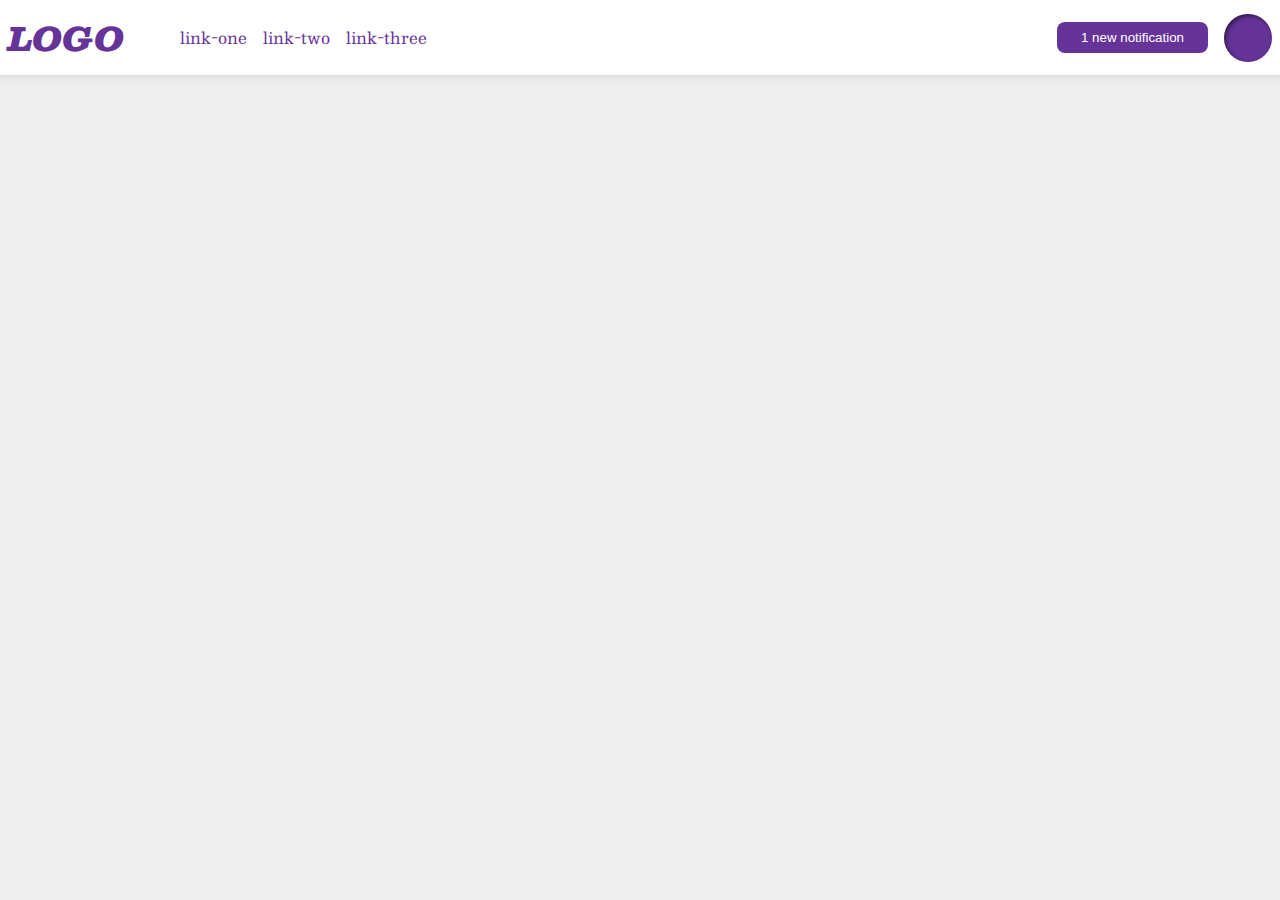
<file: foundations/flex/03-flex-header-2/index.html>
<!DOCTYPE html>
<html lang="en">
  <head>
    <meta charset="UTF-8" />
    <meta http-equiv="X-UA-Compatible" content="IE=edge" />
    <meta name="viewport" content="width=device-width, initial-scale=1.0" />
    <title>Flex Header 2</title>
    <link rel="stylesheet" href="style.css" />
  </head>
  <body>
    <div class="header">
      <div class="left">
        <div class="logo">LOGO</div>
        <ul class="links">
          <li><a href="https://google.com">link-one</a></li>
          <li><a href="https://google.com">link-two</a></li>
          <li><a href="https://google.com">link-three</a></li>
        </ul>
      </div>

      <div class="right">
        <button class="notifications">1 new notification</button>
        <div class="profile-image"></div>
      </div>
    </div>
  </body>
</html>
</file>
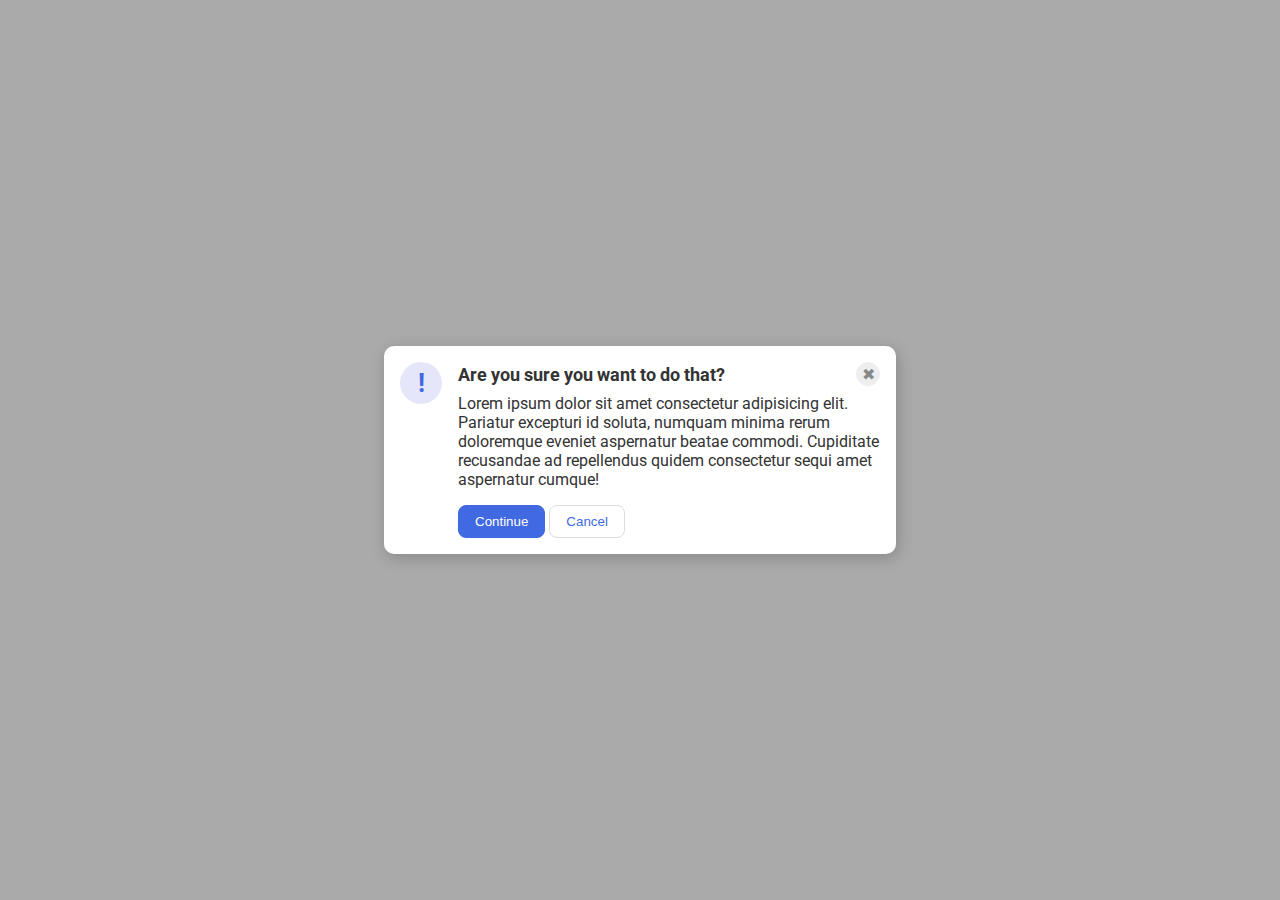
<file: foundations/flex/05-flex-modal/index.html>
<!DOCTYPE html>
<html lang="en">
  <head>
    <meta charset="UTF-8" />
    <meta http-equiv="X-UA-Compatible" content="IE=edge" />
    <meta name="viewport" content="width=device-width, initial-scale=1.0" />
    <link rel="stylesheet" href="style.css" />
    <title>Modal</title>
  </head>
  <body>
    <div class="modal">
      <div class="icon">!</div>

      <div class="right">
        <div class="header">
          Are you sure you want to do that?
          <button class="close-button">✖</button>
        </div>
        <div class="text">
          Lorem ipsum dolor sit amet consectetur adipisicing elit. Pariatur
          excepturi id soluta, numquam minima rerum doloremque eveniet
          aspernatur beatae commodi. Cupiditate recusandae ad repellendus quidem
          consectetur sequi amet aspernatur cumque!
        </div>
        <button class="continue">Continue</button>
        <button class="cancel">Cancel</button>
      </div>
    </div>
  </body>
</html>
</file>
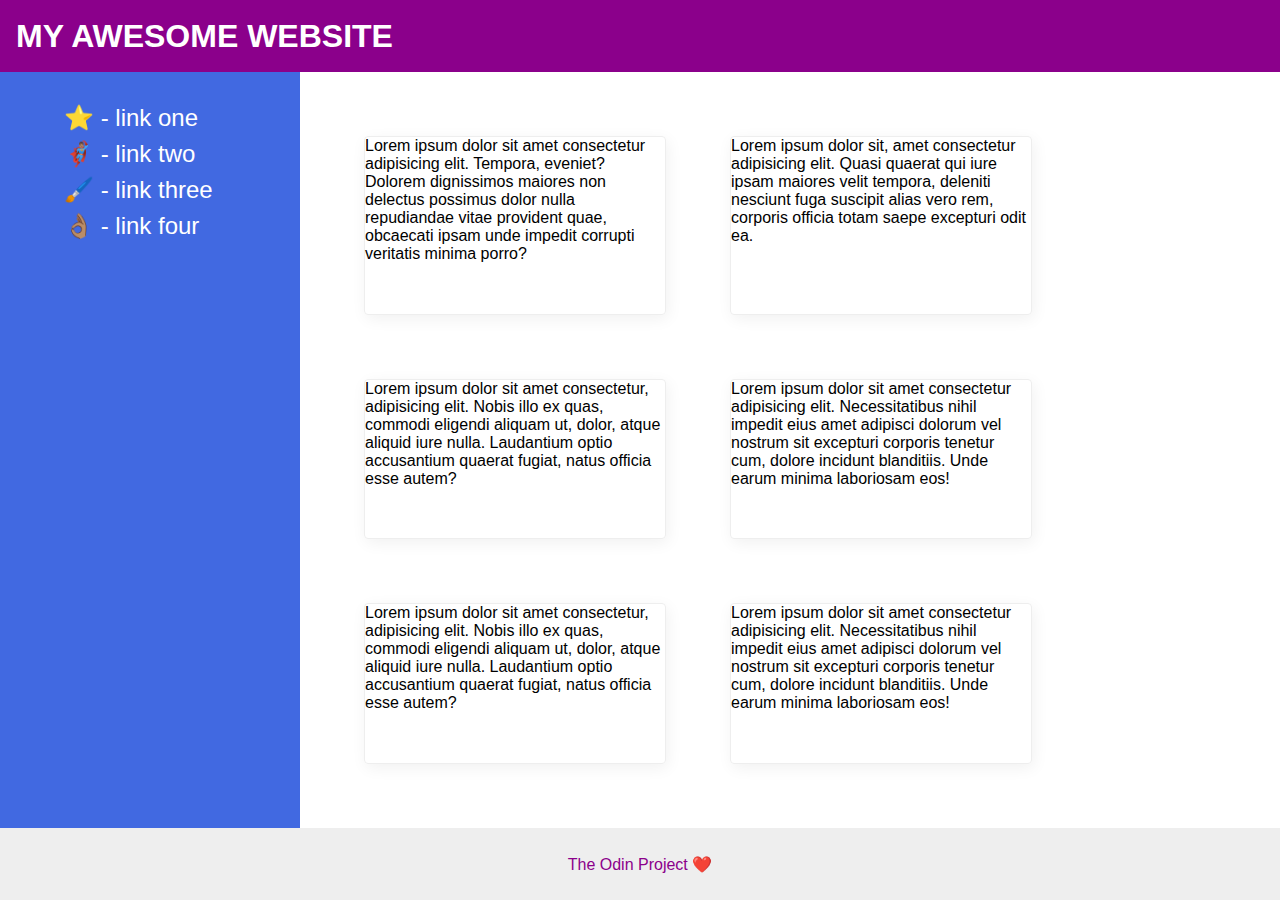
<file: foundations/flex/07-flex-layout-2/index.html>
<!DOCTYPE html>
<html lang="en">
  <head>
    <meta charset="UTF-8" />
    <meta http-equiv="X-UA-Compatible" content="IE=edge" />
    <meta name="viewport" content="width=device-width, initial-scale=1.0" />
    <title>The Holy Grail</title>
    <link rel="stylesheet" href="style.css" />
  </head>

  <body>
    <div class="header">MY AWESOME WEBSITE</div>

    <div class="content">
      <div class="sidebar">
        <ul>
          <li><a href="#">⭐ - link one</a></li>
          <li><a href="#">🦸🏽‍♂️ - link two</a></li>
          <li><a href="#">🖌️ - link three</a></li>
          <li><a href="#">👌🏽 - link four</a></li>
        </ul>
      </div>

      <div class="cards">
        <div class="card">
          Lorem ipsum dolor sit amet consectetur adipisicing elit. Tempora,
          eveniet? Dolorem dignissimos maiores non delectus possimus dolor nulla
          repudiandae vitae provident quae, obcaecati ipsam unde impedit
          corrupti veritatis minima porro?
        </div>
        <div class="card">
          Lorem ipsum dolor sit, amet consectetur adipisicing elit. Quasi
          quaerat qui iure ipsam maiores velit tempora, deleniti nesciunt fuga
          suscipit alias vero rem, corporis officia totam saepe excepturi odit
          ea.
        </div>
        <div class="card">
          Lorem ipsum dolor sit amet consectetur, adipisicing elit. Nobis illo
          ex quas, commodi eligendi aliquam ut, dolor, atque aliquid iure nulla.
          Laudantium optio accusantium quaerat fugiat, natus officia esse autem?
        </div>
        <div class="card">
          Lorem ipsum dolor sit amet consectetur adipisicing elit.
          Necessitatibus nihil impedit eius amet adipisci dolorum vel nostrum
          sit excepturi corporis tenetur cum, dolore incidunt blanditiis. Unde
          earum minima laboriosam eos!
        </div>
        <div class="card">
          Lorem ipsum dolor sit amet consectetur, adipisicing elit. Nobis illo
          ex quas, commodi eligendi aliquam ut, dolor, atque aliquid iure nulla.
          Laudantium optio accusantium quaerat fugiat, natus officia esse autem?
        </div>
        <div class="card">
          Lorem ipsum dolor sit amet consectetur adipisicing elit.
          Necessitatibus nihil impedit eius amet adipisci dolorum vel nostrum
          sit excepturi corporis tenetur cum, dolore incidunt blanditiis. Unde
          earum minima laboriosam eos!
        </div>
      </div>
    </div>

    <div class="footer">The Odin Project ❤️</div>
  </body>
</html>
</file>
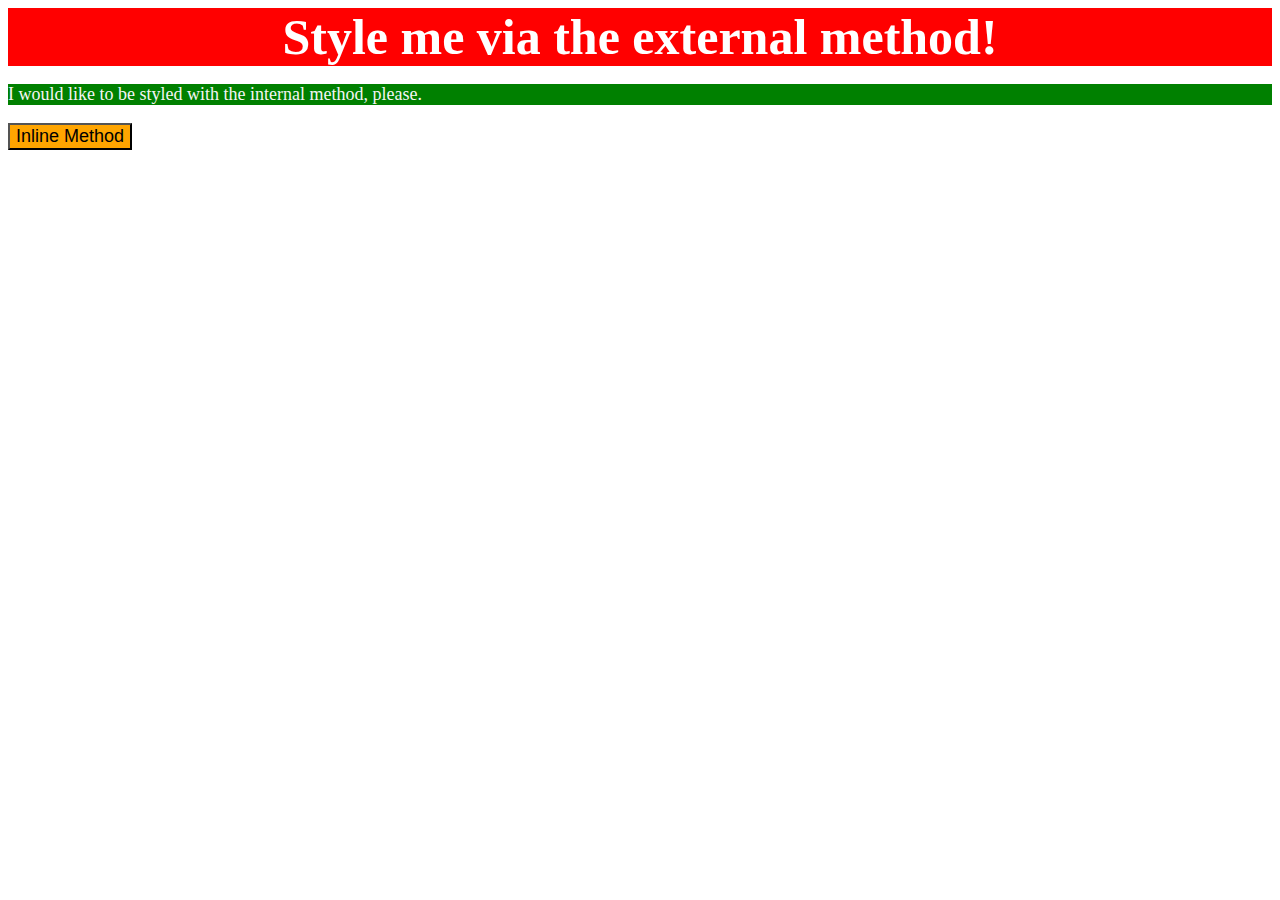
<file: foundations/intro-to-css/01-css-methods/index.html>
<!DOCTYPE html>
<html lang="en">
  <head>
    <meta charset="UTF-8" />
    <meta http-equiv="X-UA-Compatible" content="IE=edge" />
    <meta name="viewport" content="width=device-width, initial-scale=1.0" />
    <link rel="stylesheet" href="styles.css" />
    <style>
      p {
        color: whitesmoke;
        background-color: green;
        font-size: 18px;
      }
    </style>
    <title>Methods for Adding CSS</title>
  </head>
  <body>
    <div>Style me via the external method!</div>
    <p>I would like to be styled with the internal method, please.</p>
    <button style="background-color: orange; font-size: 18px">
      Inline Method
    </button>
  </body>
</html>
</file>
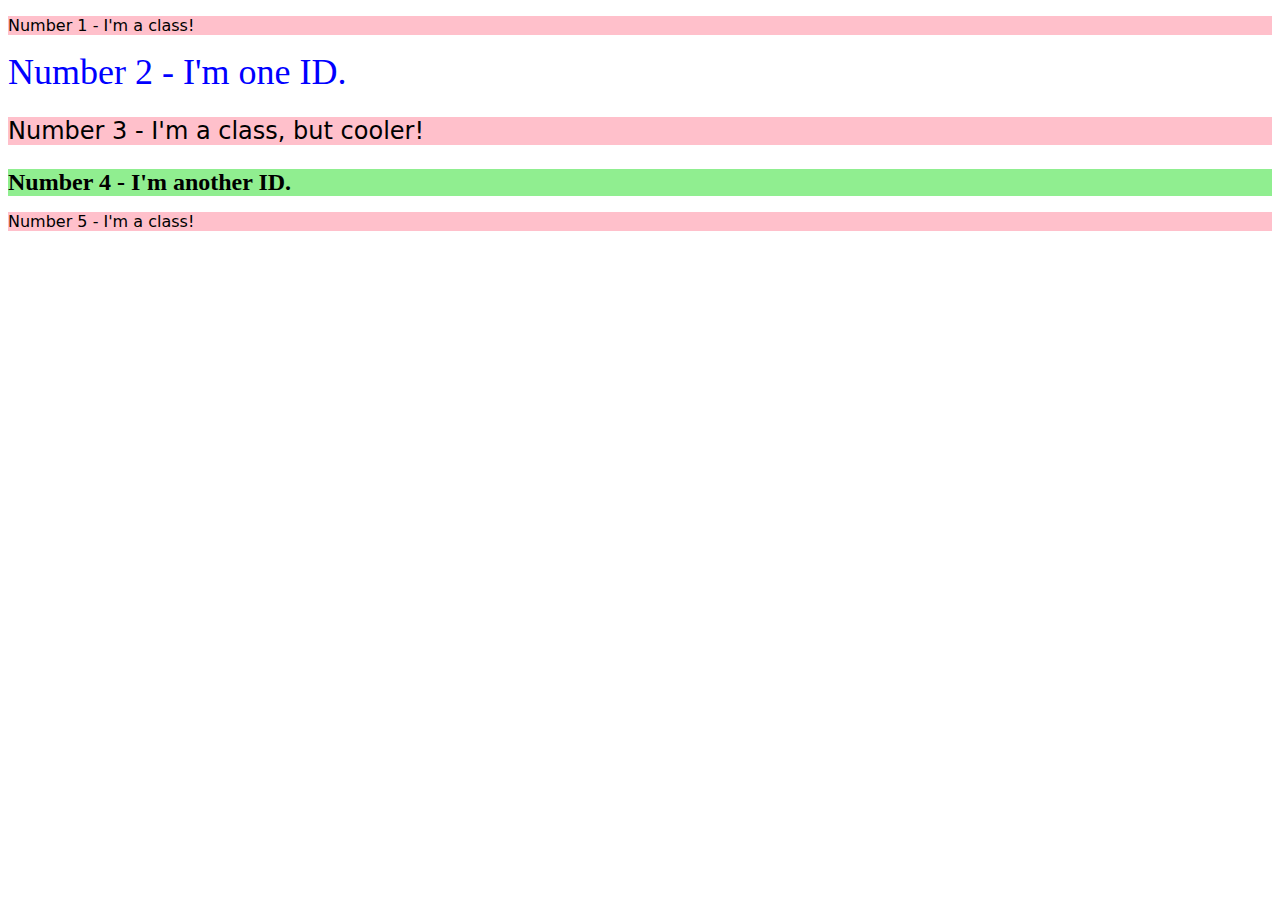
<file: foundations/intro-to-css/02-class-id-selectors/index.html>
<!DOCTYPE html>
<html lang="en">
  <head>
    <meta charset="UTF-8" />
    <meta http-equiv="X-UA-Compatible" content="IE=edge" />
    <meta name="viewport" content="width=device-width, initial-scale=1.0" />
    <title>Class and ID Selectors</title>
    <link rel="stylesheet" href="style.css" />
  </head>
  <body>
    <p>Number 1 - I'm a class!</p>
    <div class="second">Number 2 - I'm one ID.</div>
    <p class="third">Number 3 - I'm a class, but cooler!</p>
    <div class="fourth">Number 4 - I'm another ID.</div>
    <p>Number 5 - I'm a class!</p>
  </body>
</html>
</file>
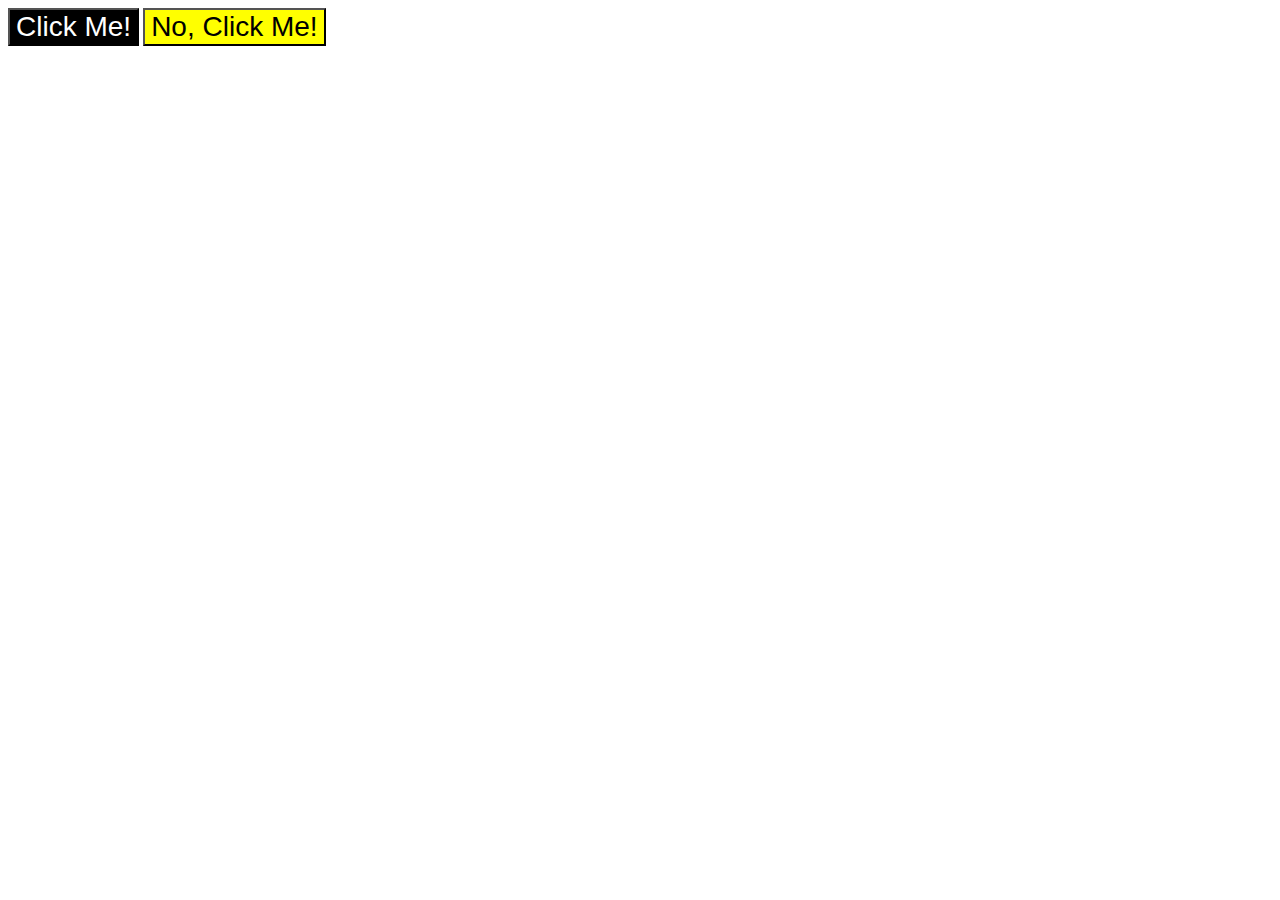
<file: foundations/intro-to-css/03-grouping-selectors/index.html>
<!DOCTYPE html>
<html lang="en">
  <head>
    <meta charset="UTF-8" />
    <meta http-equiv="X-UA-Compatible" content="IE=edge" />
    <meta name="viewport" content="width=device-width, initial-scale=1.0" />
    <title>Grouping Selectors</title>
    <link rel="stylesheet" href="style.css" />
  </head>
  <body>
    <button class="first">Click Me!</button>
    <button class="second">No, Click Me!</button>
  </body>
</html>
</file>
<file: foundations/flex/03-flex-header-2/style.css>
/* this is some magical font-importing.  
you'll learn about it later. */
@import url("https://fonts.googleapis.com/css2?family=Besley:ital,wght@0,400;1,900&display=swap");

body {
  margin: 0;
  background: #eee;
  font-family: Besley, serif;
}

.header {
  background: white;
  border-bottom: 1px solid #ddd;
  box-shadow: 0 0 8px rgba(0, 0, 0, 0.1);
  display: flex;
  justify-content: space-between;
  padding: 8px;
}

.profile-image {
  background: rebeccapurple;
  box-shadow: inset 2px 2px 4px rgba(0, 0, 0, 0.5);
  border-radius: 50%;
  width: 48px;
  height: 48px;
}

.logo {
  color: rebeccapurple;
  font-size: 32px;
  font-weight: 900;
  font-style: italic;
}

button {
  border: none;
  border-radius: 8px;
  background: rebeccapurple;
  color: white;
  padding: 8px 24px;
}

a {
  /* this removes the line under our links */
  text-decoration: none;
  color: rebeccapurple;
}

ul {
  list-style-type: none;
  display: flex;
  gap: 16px;
}

.left,
.right {
  display: flex;
  align-items: center;
  gap: 16px;
}
</file>
<file: foundations/flex/05-flex-modal/style.css>
@import url("https://fonts.googleapis.com/css2?family=Roboto:wght@400;700&display=swap");

html,
body {
  height: 100%;
}

body {
  font-family: Roboto, sans-serif;
  margin: 0;
  background: #aaa;
  color: #333;
  /* I'll give you this one for free */
  display: flex;
  align-items: center;
  justify-content: center;
}

.modal {
  background: white;
  width: 480px;
  border-radius: 10px;
  box-shadow: 2px 4px 16px rgba(0, 0, 0, 0.2);
  display: flex;
  gap: 16px;
  padding: 16px;
}

.icon {
  color: royalblue;
  font-size: 26px;
  font-weight: 700;
  background: lavender;
  width: 42px;
  height: 42px;
  border-radius: 50%;
  display: flex;
  align-items: center;
  justify-content: center;
}

.close-button {
  background: #eee;
  border-radius: 50%;
  color: #888;
  font-weight: 400;
  font-size: 16px;
  height: 24px;
  width: 24px;
  display: flex;
  align-items: center;
  justify-content: center;
  border: 1px solid #eee;
  padding: 0;
}

button {
  cursor: pointer;
  padding: 8px 16px;
  border-radius: 8px;
}

button.continue {
  background: royalblue;
  border: 1px solid royalblue;
  color: white;
}

button.cancel {
  background: white;
  border: 1px solid #ddd;
  color: royalblue;
}

.header {
  display: flex;
  font-weight: bold;
  align-items: center;
  justify-content: space-between;
  font-size: 18px;
  margin-bottom: 8px;
}

.icon {
  flex-shrink: 0;
}

.text {
  margin-bottom: 16px;
}
</file>
<file: foundations/flex/07-flex-layout-2/style.css>
body {
  font-family: -apple-system, BlinkMacSystemFont, "Segoe UI", Roboto, Oxygen,
    Ubuntu, Cantarell, "Open Sans", "Helvetica Neue", sans-serif;
  margin: 0;
  min-height: 100vh;
}

.header {
  height: 72px;
  background: darkmagenta;
  color: white;
}

.footer {
  height: 72px;
  background: #eee;
  color: darkmagenta;
}

.sidebar {
  width: 300px;
  background: royalblue;
  box-sizing: border-box;
}

.card {
  border: 1px solid #eee;
  box-shadow: 2px 4px 16px rgba(0, 0, 0, 0.06);
  border-radius: 4px;
}

body {
  display: flex;
  flex-direction: column;
}

.header {
  font-weight: 900;
  font-size: 32px;
  padding-left: 16px;
  display: flex;
  flex-direction: column;
  justify-content: center;
}

.footer {
  display: flex;
  justify-content: center;
  align-items: center;
}

.content {
  display: flex;
  flex: 1;
}

.cards {
  display: flex;
  flex-wrap: wrap;
  padding: 48px;
  gap: 32px;
}

.card {
  width: 300px;
  margin: 16px;
}

.sidebar {
  flex-shrink: 0;
  padding: 16px;
}

a {
  text-decoration: none;
  color: white;
  font-size: 24px;
}

li {
  list-style-type: none;
  margin: 8px;
}
</file>
<file: foundations/intro-to-css/01-css-methods/styles.css>
div {
  background-color: red;
  color: white;
  font-size: 50px;
  text-align: center;
  font-weight: bold;
}
</file>
<file: foundations/intro-to-css/02-class-id-selectors/style.css>
p {
  background-color: pink;
  font-family: "Verdana", "DejaVu Sans", "sans-serif";
}

.second {
  color: blue;
  font-size: 36px;
}

.third {
  font-size: 24px;
}

.fourth {
  background-color: lightgreen;
  font-size: 24px;
  font-weight: bold;
}
</file>
<file: foundations/intro-to-css/03-grouping-selectors/style.css>
.first,
.second {
  font-size: 28px;
  font-family: "Helvetica", "Times New Roman", sans-serif;
}

.first {
  background-color: black;
  color: white;
}

.second {
  background-color: yellow;
}
</file>
